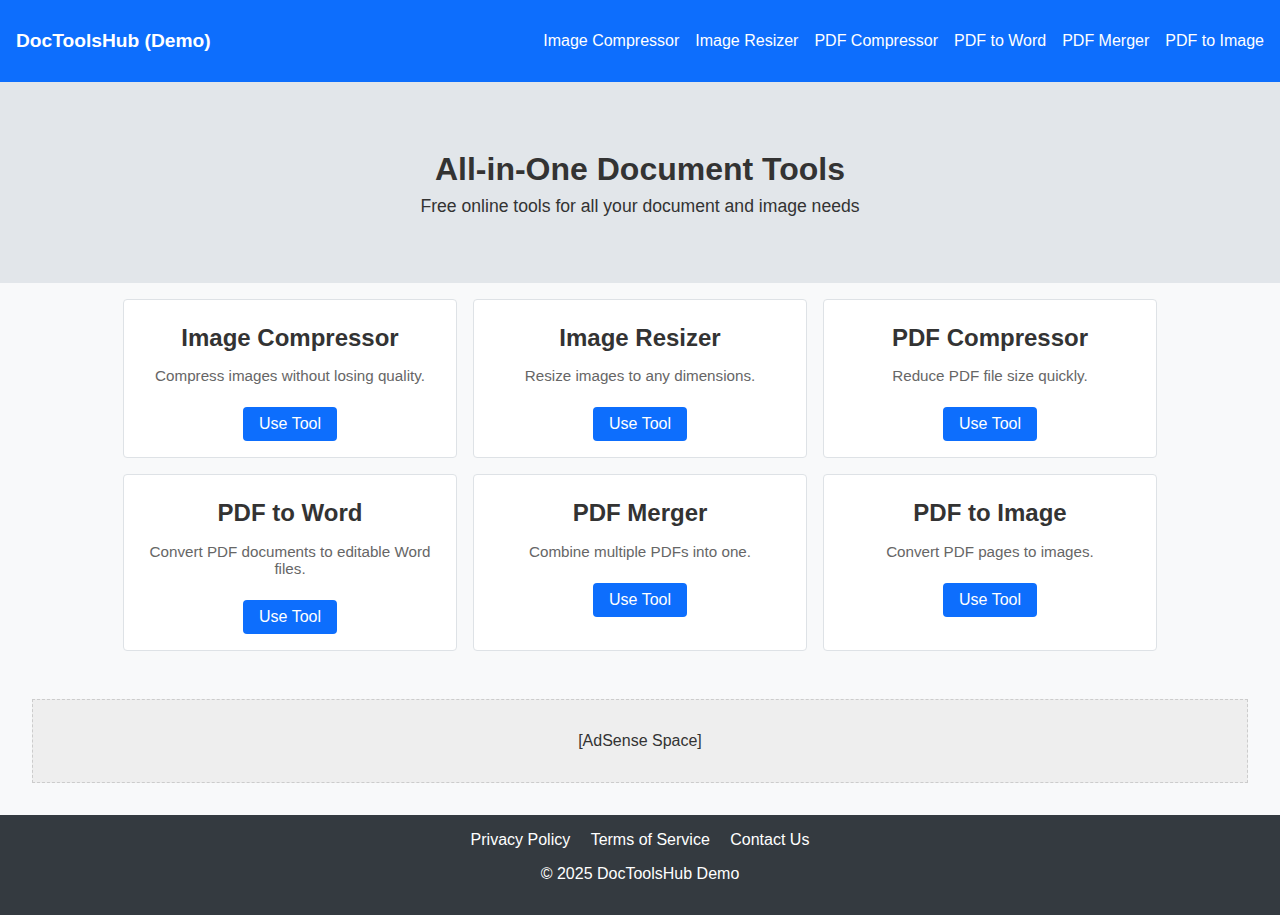
<file: index.html>
<!DOCTYPE html>
<html lang="en">
<head>
  <meta charset="UTF-8" />
  <meta name="viewport" content="width=device-width, initial-scale=1.0"/>
  <title>All-in-One Document Tools</title>
  <!-- Replace with your own CSS or frameworks (Bootstrap, Tailwind, etc.) -->
  <link rel="stylesheet" href="style.css">
</head>
<body>

  <!-- ====== NAVBAR ====== -->
  <nav class="navbar">
    <div class="logo">DocToolsHub (Demo)</div>
    <ul class="nav-links">
      <li><a href="tools/image-compressor.html">Image Compressor</a></li>
      <li><a href="tools/image-resizer.html">Image Resizer</a></li>
      <li><a href="tools/pdf-compressor.html">PDF Compressor</a></li>
      <li><a href="tools/pdf-to-word.html">PDF to Word</a></li>
      <li><a href="tools/pdf-merger.html">PDF Merger</a></li>
      <li><a href="tools/pdf-to-image.html">PDF to Image</a></li>
    </ul>
  </nav>

  <!-- ====== HERO SECTION ====== -->
  <header class="hero">
    <h1>All-in-One Document Tools</h1>
    <p>Free online tools for all your document and image needs</p>
  </header>

  <!-- ====== MAIN CONTENT ====== -->
  <main class="main-content">
    <section class="tool-card">
      <h2>Image Compressor</h2>
      <p>Compress images without losing quality.</p>
      <a href="tools/image-compressor.html" class="btn">Use Tool</a>
    </section>

    <section class="tool-card">
      <h2>Image Resizer</h2>
      <p>Resize images to any dimensions.</p>
      <a href="tools/image-resizer.html" class="btn">Use Tool</a>
    </section>

    <section class="tool-card">
      <h2>PDF Compressor</h2>
      <p>Reduce PDF file size quickly.</p>
      <a href="tools/pdf-compressor.html" class="btn">Use Tool</a>
    </section>

    <section class="tool-card">
      <h2>PDF to Word</h2>
      <p>Convert PDF documents to editable Word files.</p>
      <a href="tools/pdf-to-word.html" class="btn">Use Tool</a>
    </section>

    <section class="tool-card">
      <h2>PDF Merger</h2>
      <p>Combine multiple PDFs into one.</p>
      <a href="tools/pdf-merger.html" class="btn">Use Tool</a>
    </section>

    <section class="tool-card">
      <h2>PDF to Image</h2>
      <p>Convert PDF pages to images.</p>
      <a href="tools/pdf-to-image.html" class="btn">Use Tool</a>
    </section>
  </main>

  <!-- ====== ADSENSE (placeholder) ====== -->
  <!-- Paste your AdSense code here. Example placeholder: -->
  <div class="adsense-placeholder">
    <!-- <script async src="YOUR_ADSENSE_SCRIPT"></script> -->
    <p>[AdSense Space]</p>
  </div>

  <!-- ====== FOOTER ====== -->
  <footer class="footer">
    <div class="footer-links">
      <a href="#">Privacy Policy</a>
      <a href="#">Terms of Service</a>
      <a href="#">Contact Us</a>
    </div>
    <p>© 2025 DocToolsHub Demo</p>
  </footer>

  <script src="scripts/main.js"></script>
</body>
</html>
</file>
<file: style.css>
body {
  margin: 0;
  font-family: Arial, sans-serif;
  background: #f8f9fa;
  color: #333;
}

/* Navbar */
.navbar {
  display: flex;
  justify-content: space-between;
  align-items: center;
  background: #0d6efd;
  padding: 1rem;
}
.navbar .logo {
  color: #fff;
  font-weight: bold;
  font-size: 1.2rem;
}
.nav-links {
  list-style: none;
  display: flex;
  gap: 1rem;
}
.nav-links li a {
  color: #fff;
  text-decoration: none;
}

/* Hero */
.hero {
  text-align: center;
  padding: 3rem 1rem;
  background: #e2e6ea;
}
.hero h1 {
  margin-bottom: 0.5rem;
}
.hero p {
  margin-top: 0;
  font-size: 1.1rem;
}

/* Main Content */
.main-content {
  display: flex;
  flex-wrap: wrap;
  gap: 1rem;
  padding: 1rem;
  justify-content: center;
}
.tool-card {
  background: #fff;
  padding: 1rem;
  border: 1px solid #dee2e6;
  width: 300px;
  text-align: center;
  border-radius: 4px;
}
.tool-card h2 {
  margin: 0.5rem 0;
}
.tool-card p {
  font-size: 0.95rem;
  color: #666;
}
.btn {
  display: inline-block;
  margin-top: 0.5rem;
  padding: 0.5rem 1rem;
  background: #0d6efd;
  color: #fff;
  text-decoration: none;
  border-radius: 4px;
}

/* AdSense Placeholder */
.adsense-placeholder {
  margin: 2rem;
  text-align: center;
  background: #eee;
  padding: 1rem;
  border: 1px dashed #ccc;
}

/* Footer */
.footer {
  text-align: center;
  padding: 1rem;
  background: #343a40;
  color: #fff;
}
.footer-links {
  margin-bottom: 0.5rem;
}
.footer-links a {
  color: #fff;
  margin: 0 0.5rem;
  text-decoration: none;
}
</file>
